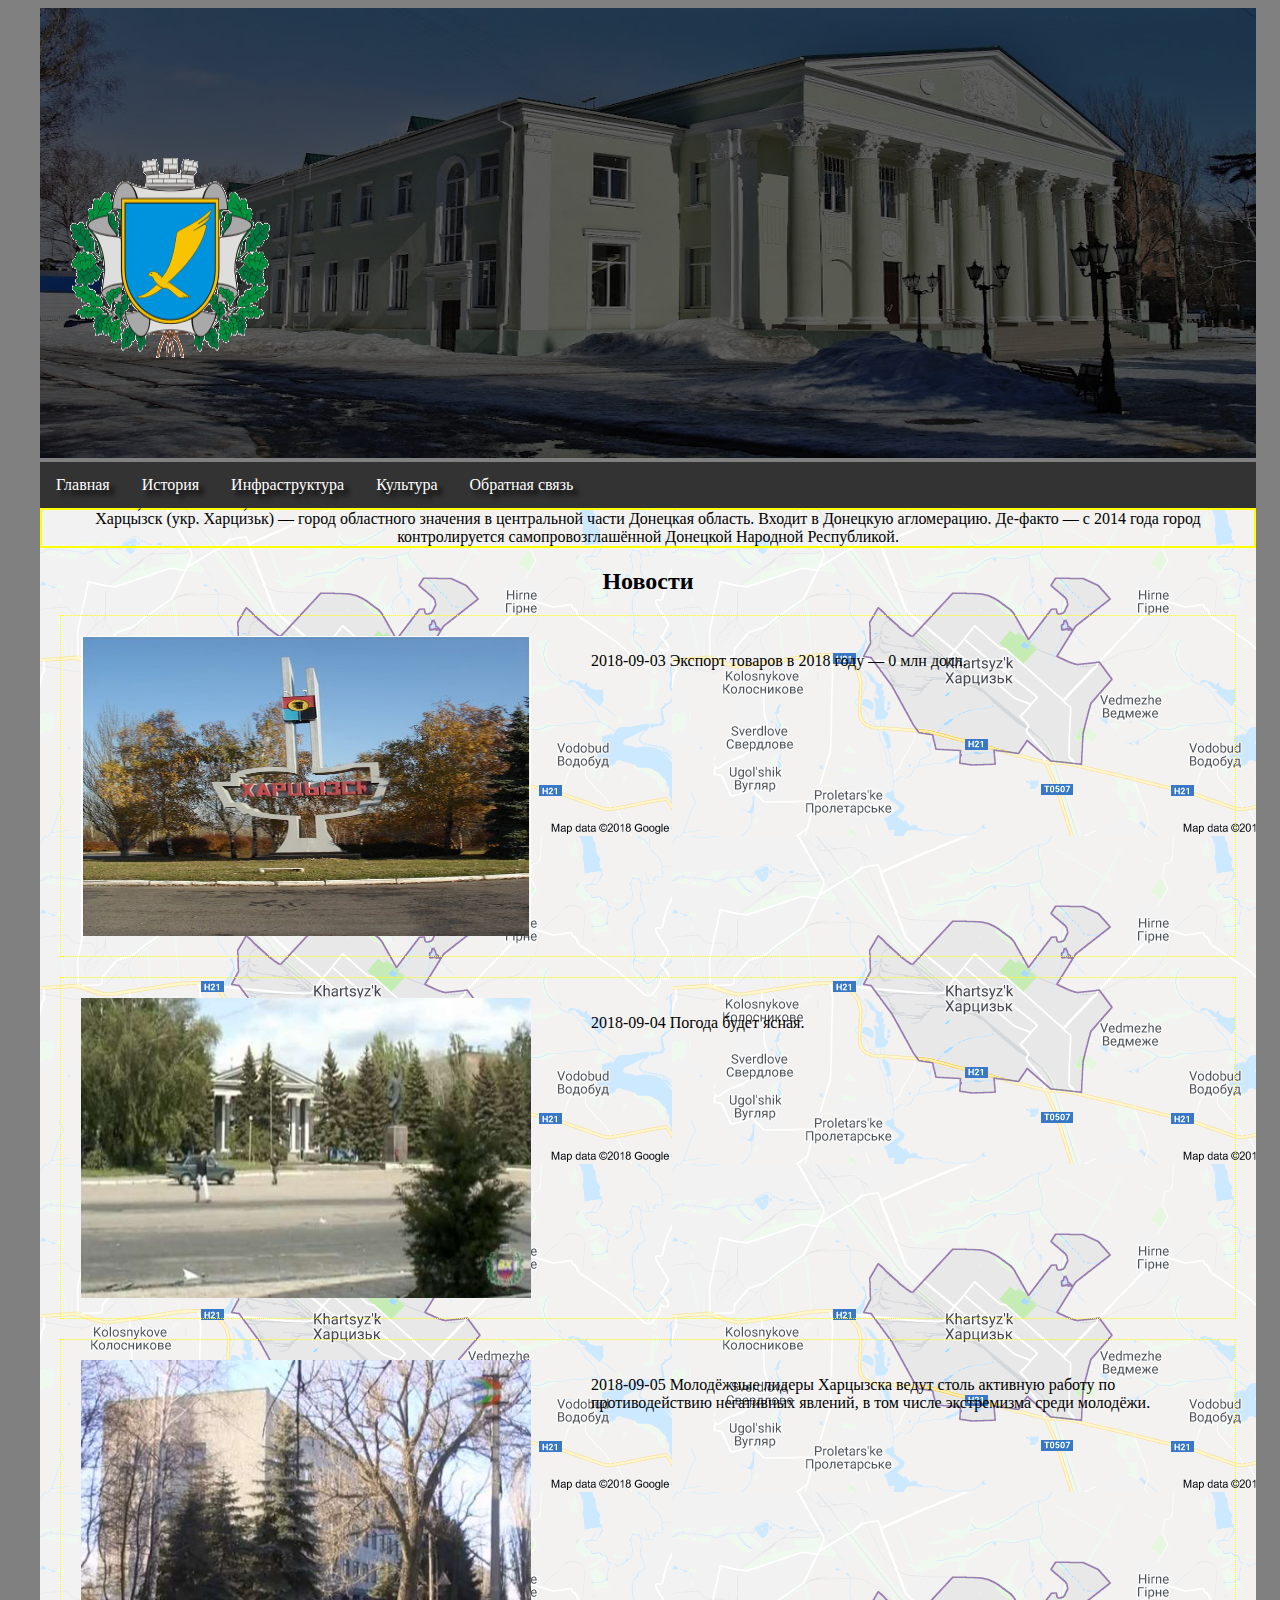
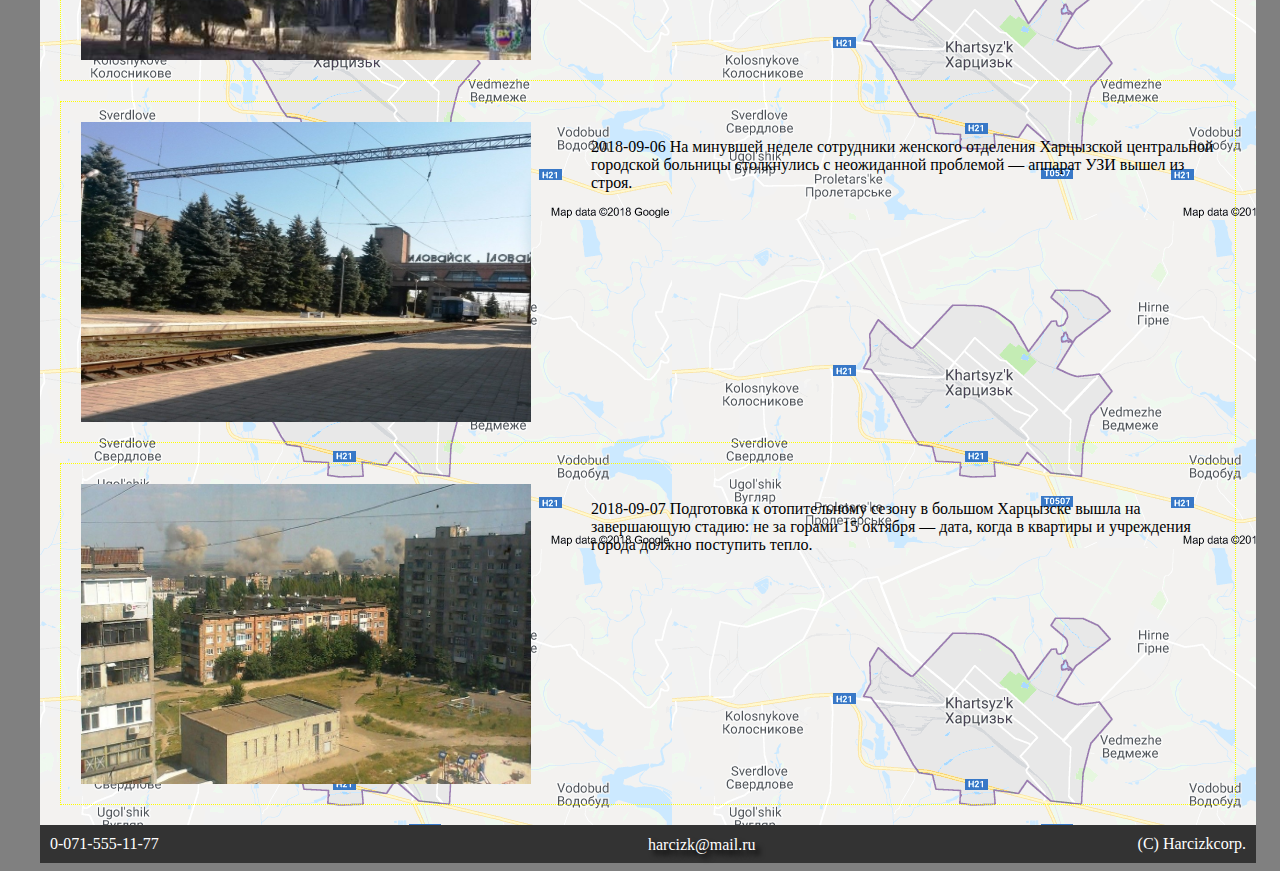
<file: Lab11/index.html>
<!doctype html>
<html>
<head>
<meta charset="utf-8">
<title>Lab1Harcizk</title>
<link href="css/style1.css" rel="stylesheet" type="text/css">
</head>

<body>
	<div id="wrapper">
		<header>
			<img id="firstpicture" src="img/har.jpg" alt="not found">
			<img id="gerb" src="img/gerb.gif" alt="not found">
			
			<nav>
				 <ul>
					 <li><a href="index.html">Главная</a></li>
					 <li><a href="history.html">История</a></li>
					 <li><a href="infastructure.html">Инфраструктура</a></li>
					 <li><a href="culture.html">Культура</a></li>
					 <li><a href="bounds.html">Обратная связь</a></li>
				 </ul> 
			</nav>
		</header>
		<div class="content">
		<article id="about">
        Харцы́зск (укр. Харци́зьк) — город областного значения в центральной части Донецкая область. Входит в Донецкую агломерацию. Де-факто — с 2014 года город контролируется самопровозглашённой Донецкой Народной Республикой.
      </article>
					
						<caption><h2>Новости</h2></caption>
		<div class="newsLeft">
        <img src="img/photo1.jpg">
        <p><time>2018-09-03</time> Экспорт товаров в 2018 году — 0 млн долл.</p>
        </div>
        <div class="newsLeft">
     	<img src="img/photo2.jpg">
        <p><time>2018-09-04</time> Погода будет ясная.</p>

        </div>

 		<div class="newsLeft">
     	<img src="img/photo3.jpg">
        <p><time>2018-09-05</time> Молодёжные лидеры Харцызска ведут столь активную работу по противодействию негативных явлений, в том числе экстремизма среди молодёжи.</p>

        </div>
         <div class="newsLeft">
     	<img src="img/photo4.jpg">
        <p><time>2018-09-06</time> На минувшей неделе сотрудники женского отделения Харцызской центральной городской больницы столкнулись с неожиданной проблемой — аппарат УЗИ вышел из строя.</p>

        </div>
         <div class="newsLeft">
     	<img src="img/photo5.jpg">
        <p><time>2018-09-07</time> Подготовка к отопительному сезону в большом Харцызске вышла на завершающую стадию: не за горами 15 октября — дата, когда в квартиры и учреждения города должно поступить тепло.</p>

        </div>

      
						
		<footer>
			<div class="telephone">
				0-071-555-11-77
			</div>
			<div class="mail">harcizk@mail.ru</div>
			<div class="copyright">
				(C) Harcizkcorp.
			</div>
		</footer>
	</div>
</body>
</html>
</file>
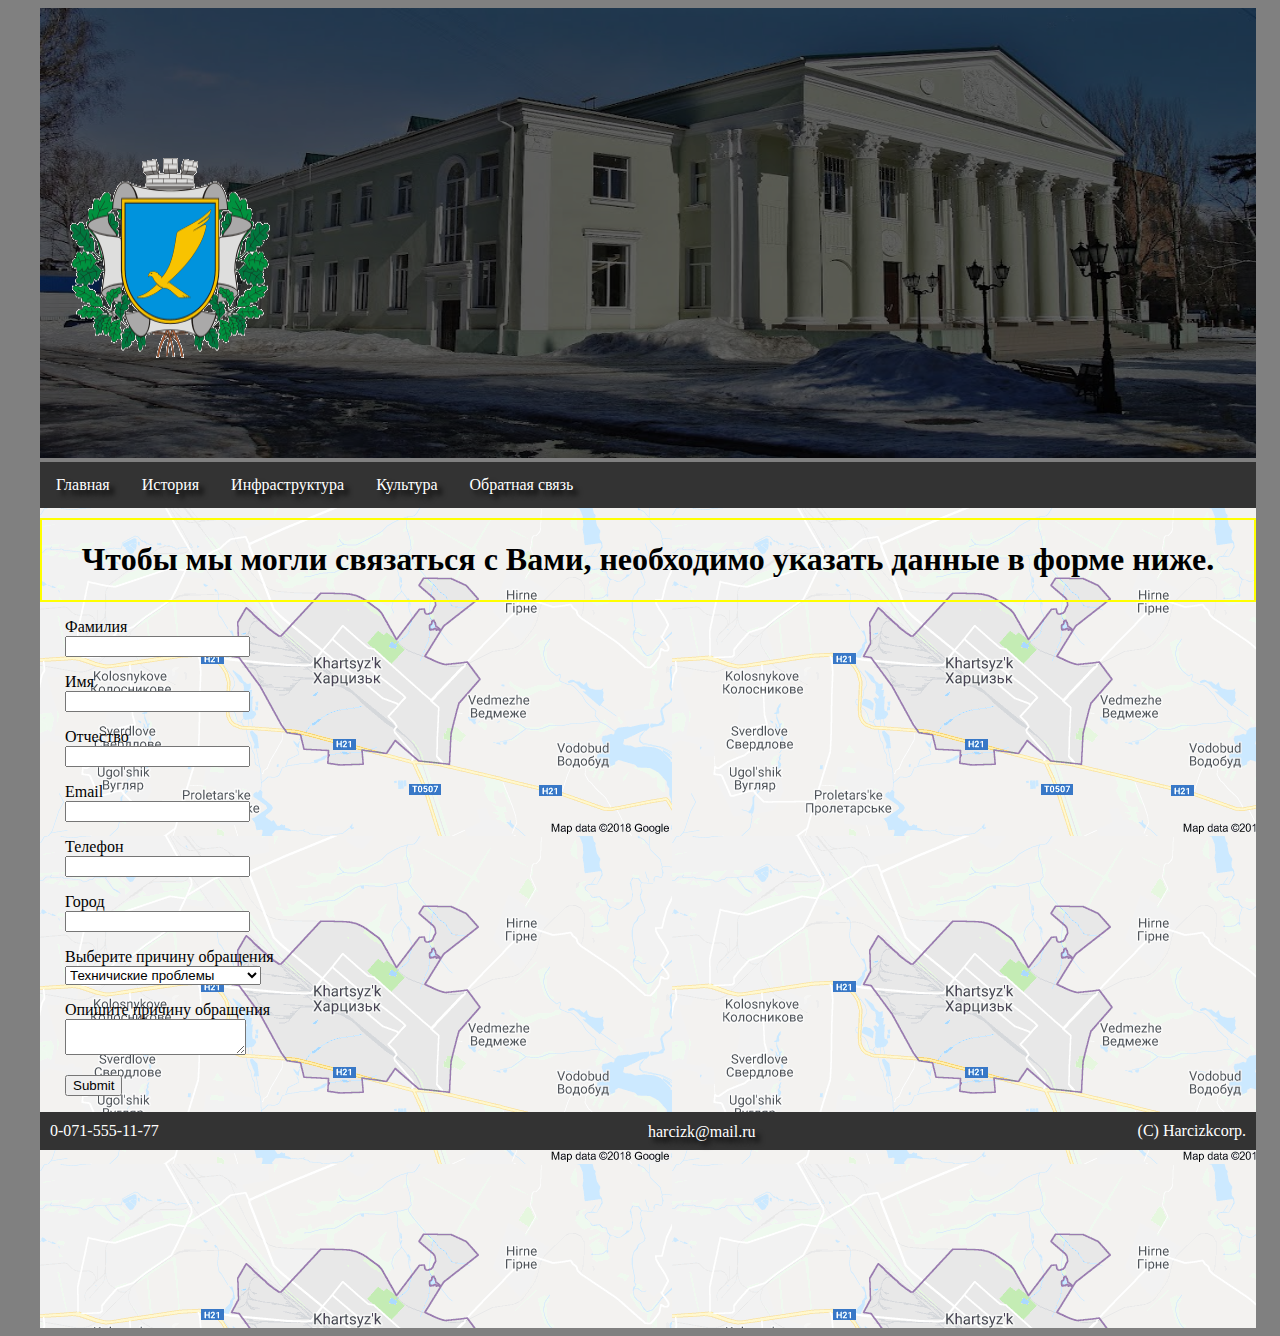
<file: Lab11/bounds.html>
<!doctype html>
<html>
<head>
<meta charset="utf-8">
<title>Lab1Harcizk</title>
<link href="css/style1.css" rel="stylesheet" type="text/css">
</head>

<body>
	<div id="wrapper">
		<header>
			<img id="firstpicture" src="img/har.jpg" alt="not found">
			<img id="gerb" src="img/gerb.gif" alt="not found">
			
			<nav>
				<ul>
					<li><a href="index.html">Главная</a></li>
					<li><a href="history.html">История</a></li>
					<li><a href="infastructure.html">Инфраструктура</a></li>
				 	<li><a href="culture.html">Культура</a></li>
					<li><a href="bounds.html">Обратная связь</a></li>
				</ul> 
			</nav>
		</header>
		<div class="content">
			<div class="formbounds-container"></div>
			<div class="header-container">
				<article><h1> Чтобы мы могли связаться с Вами, необходимо указать данные в форме ниже.</h1></article>
			</div>
			<form class="formbounds" >
			<form action="" method="GET" name="callback">
        <p>
          <label for="Sname">Фамилия</label><br>
          <input type="text" name="second_name" id="Sname">
        </p>
        <p>
          <label for="Fname">Имя</label><br>
          <input type="text" name="first_name" id="Fname" >
        </p>
        <p>
          <label for="SrName">Отчество</label><br>
          <input type="text" name="sur_name" id="SrName" >
        </p>
        <p>
          <label for="email">Email</label><br>
          <input type="email" name="email" id="email" >
        </p>
        <p>
          <label for="phone">Телефон</label><br>
          <input type="tel" name="phone" id="phone">
        </p>
        <p>
          <label for="cty">Город</label><br>
          <input type="text" name="city" id="cty">

      
        </p>
         <p>
          <label>Выберите причину обращения</label><br>
          <select name="reason">
          	<option selected>Техничиские проблемы</option>
          	<option >Неправильная информация</option>
          	<option >Другое</option>
          </select>
        </p>
        <p>
          <label>Опишите причину обращения</label><br>
          <textarea name="point">
          </textarea>
        </p>
        <p>
          <input type="submit">
        </p>
			</form>
				<footer>
			<div class="telephone">
				0-071-555-11-77
			</div>
			<div class="mail">harcizk@mail.ru</div>
			<div class="copyright">
				(C) Harcizkcorp.
			</div>
		</footer>
		</div>
	</div>
</body>
</html>
</file>
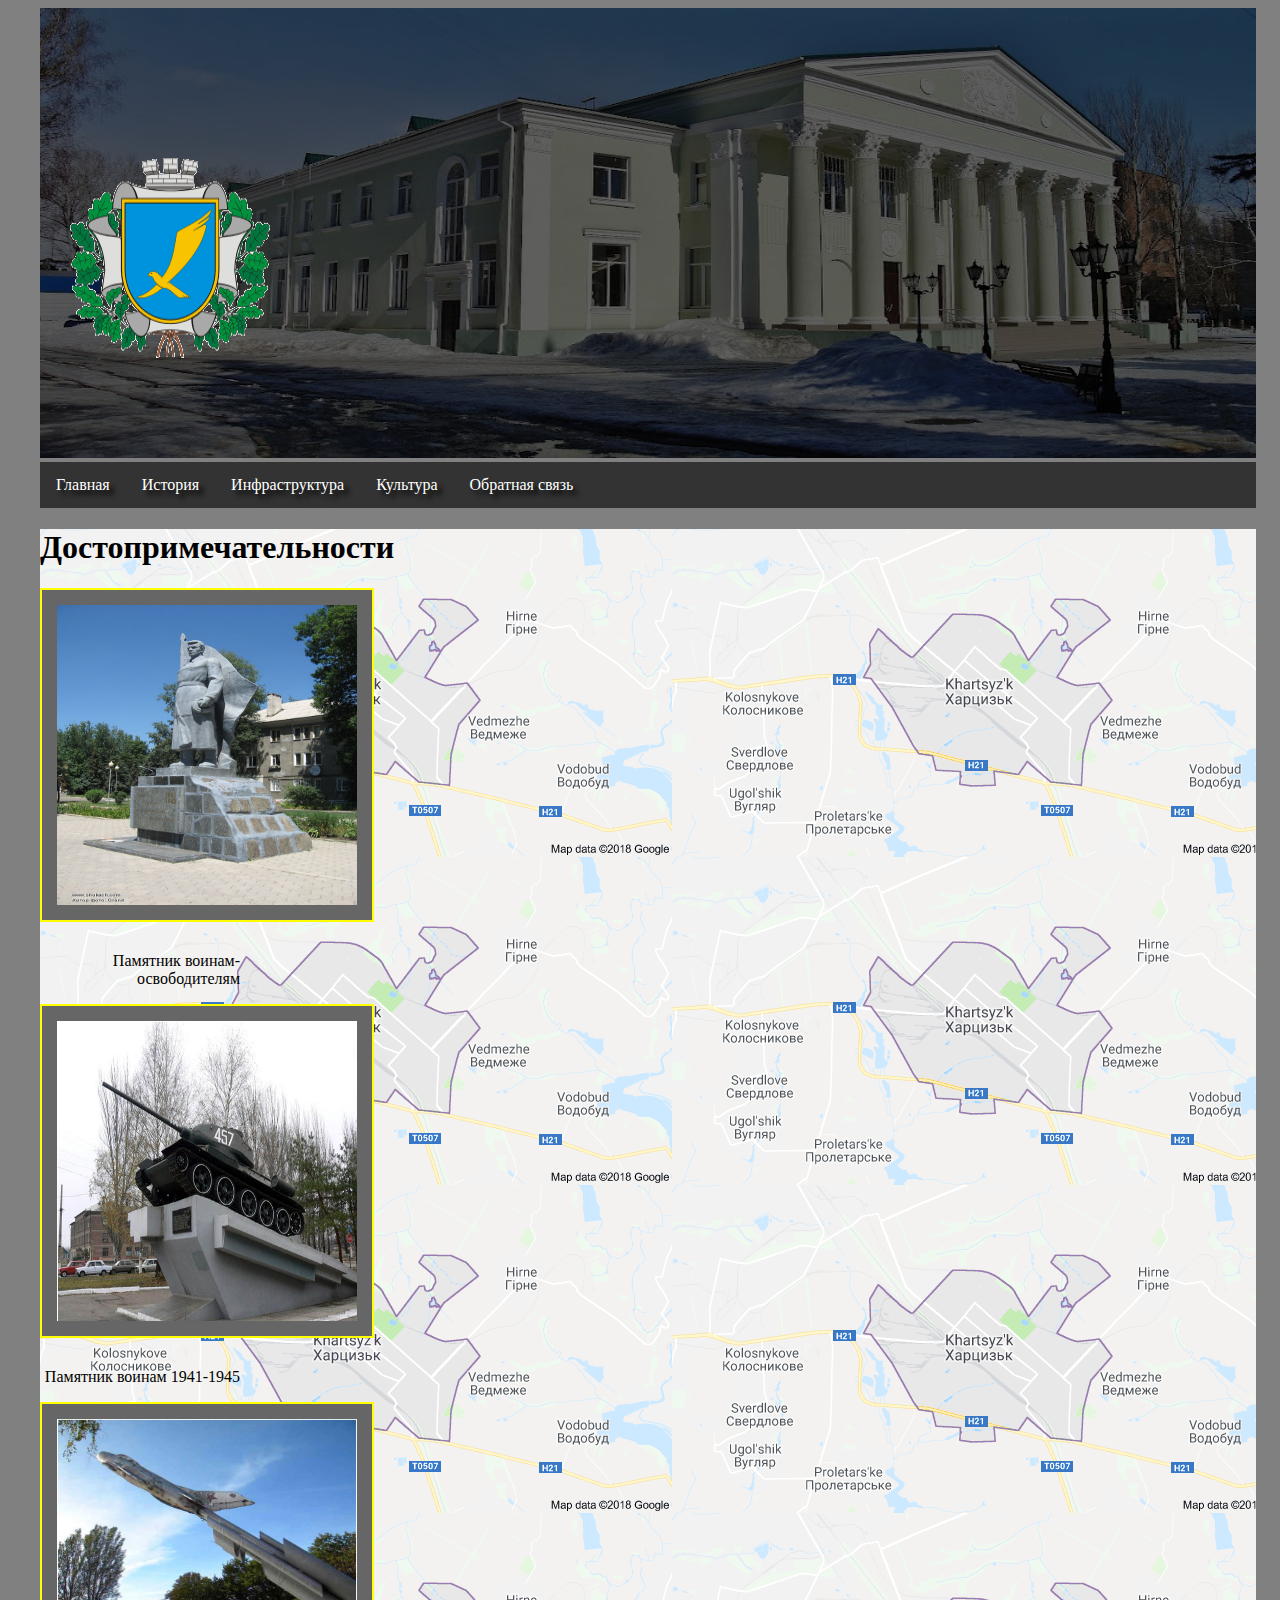
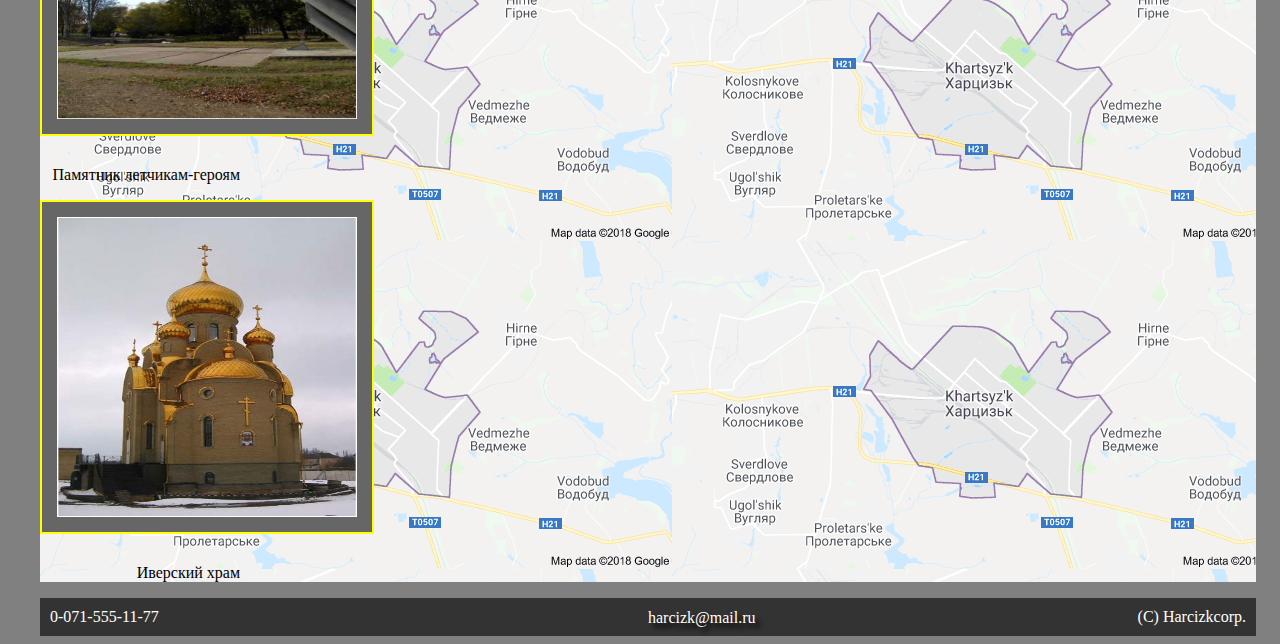
<file: Lab11/culture.html>
<!doctype html>
<html>
<head>
<meta charset="utf-8">
<title>Lab1Harcizk</title>
<link href="css/style1.css" rel="stylesheet" type="text/css">
</head>

<body>
	<div id="wrapper">
		<header>
			<img id="firstpicture" src="img/har.jpg" alt="not found">
			<img id="gerb" src="img/gerb.gif" alt="not found">
			
			<nav>
				<ul>
					<li><a href="index.html">Главная</a></li>
					<li><a href="history.html">История</a></li>
					<li><a href="infastructure.html">Инфраструктура</a></li>
				 	<li><a href="culture.html">Культура</a></li>
					<li><a href="bounds.html">Обратная связь</a></li>
				</ul> 
			</nav>
		</header>
		<div class="content">
		<h1>Достопримечательности</h1>
		 <div>
          <img class="dost" src="img/dost1.jpg">
    	  <p>Памятник воинам-освободителям</p>
          <img class="dost" src="img/dost2.jpg">
          <p>Памятник воинам 1941-1945</p>
          <img class="dost" src="img/dost3.jpg">
          <p>Памятник летчикам-героям</p>
          <img class="dost" src="img/dost4.jpg">
          <p>Иверский храм</p>
        </div>
    
		</div>
		<footer>
			<div class="telephone">
				0-071-555-11-77
			</div>
			<div class="mail">harcizk@mail.ru</div>
			<div class="copyright">
				(C) Harcizkcorp.
			</div>
		</footer>
	</div>
</body>
</html>
</file>
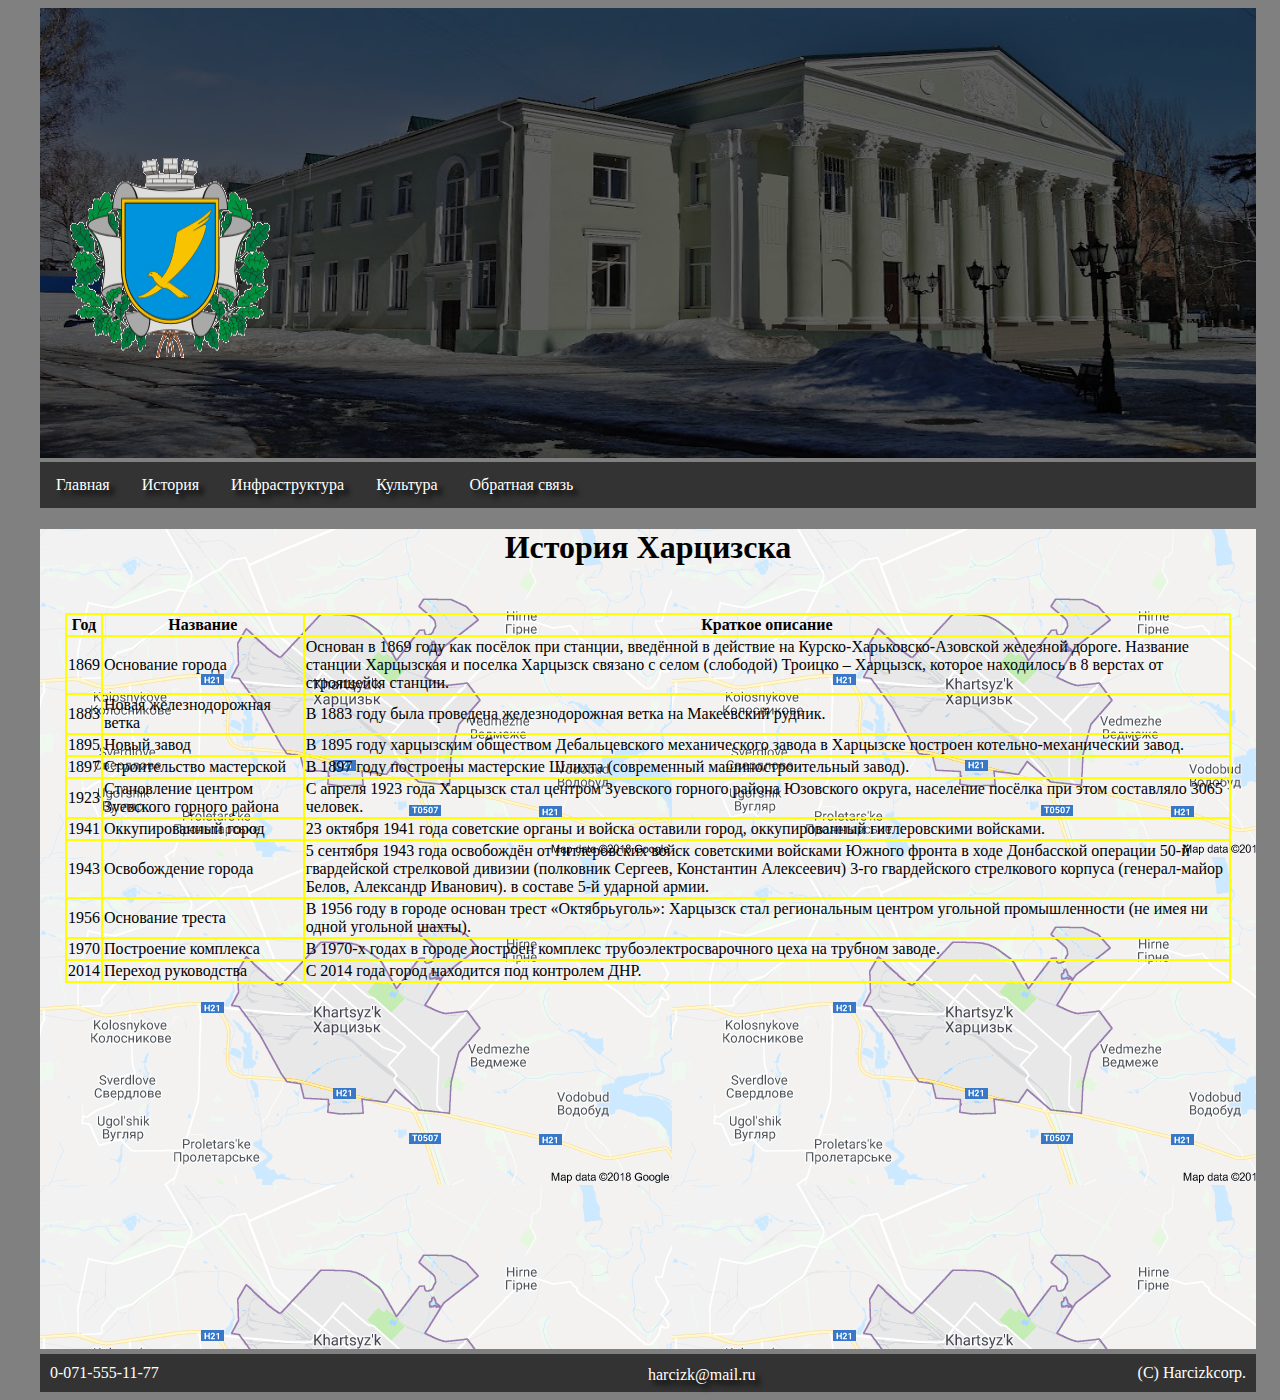
<file: Lab11/history.html>
<!doctype html>
<html>
<head>
<meta charset="utf-8">
<title>Lab1Harcizk</title>
<link href="css/style1.css" rel="stylesheet" type="text/css">
</head>

<body>
	<div id="wrapper">
		<header>
			<img id="firstpicture" src="img/har.jpg" alt="not found">
			<img id="gerb" src="img/gerb.gif" alt="not found">
			
			<nav>
				<ul>
					<li><a href="index.html">Главная</a></li>
					<li><a href="history.html">История</a></li>
					<li><a href="infastructure.html">Инфраструктура</a></li>
				 	<li><a href="culture.html">Культура</a></li>
					<li><a href="bounds.html">Обратная связь</a></li>
				</ul> 
			</nav>
		</header>
		<div class="content">
			<div class="history-header">
				<h1>История Харцизска</h1>
			</div>
			<div class="history-content">
				<table>
					<tr>
						<th>Год</th>
						<th>Название</th>
						<th>Краткое описание</th>

					</tr>
					<tr>
						<td>1869</td>
						<td>Основание города</td>
						<td>Основан в 1869 году как посёлок при станции, введённой в действие на Курско-Харьковско-Азовской железной дороге. Название станции Харцызская и поселка Харцызск связано с селом (слободой) Троицко – Харцызск, которое находилось в 8 верстах от строящейся станции. </td>
					</tr>
					<tr>
						<td>1883</td>
						<td>Новая железнодорожная ветка</td>
						<td>В 1883 году была проведена железнодорожная ветка на Макеевский рудник.</td>
					</tr>
					<tr>
						<td>1895</td>
						<td>Новый завод</td>
						<td>В 1895 году харцызским обществом Дебальцевского механического завода в Харцызске построен котельно-механический завод.</td>
					</tr>
					<tr>
						<td>1897</td>
						<td>Строительство мастерской</td>
						<td>В 1897 году построены мастерские Шлихта (современный машиностроительный завод).</td>
					</tr>
					<tr>
						<td>1923</td>
						<td>Становление центром Зуевского горного района</td>
						<td>С апреля 1923 года Харцызск стал центром Зуевского горного района Юзовского округа, население посёлка при этом составляло 3065 человек. </td>
					</tr>
					<tr>
						<td>1941</td>
						<td>Оккупированный город</td>
						<td>23 октября 1941 года советские органы и войска оставили город, оккупированный гитлеровскими войсками.</td>
					</tr>
					<tr>
						<td>1943</td>
						<td>Освобождение города</td>
						<td>5 сентября 1943 года освобождён от гитлеровских войск советскими войсками Южного фронта в ходе Донбасской операции 50-й гвардейской стрелковой дивизии (полковник Сергеев, Константин Алексеевич) 3-го гвардейского стрелкового корпуса (генерал-майор Белов, Александр Иванович). в составе 5-й ударной армии.</td>
					</tr>
					<tr>
						<td>1956</td>
						<td>Основание треста</td>
						<td>В 1956 году в городе основан трест «Октябрьуголь»: Харцызск стал региональным центром угольной промышленности (не имея ни одной угольной шахты).</td>
					</tr>
					<tr>
						<td>1970</td>
						<td>Построение комплекса</td>
						<td>В 1970-х годах в городе построен комплекс трубоэлектросварочного цеха на трубном заводе. </td>
					</tr>
					<tr>
						<td>2014</td>
						<td>Переход руководства</td>
						<td>С 2014 года город находится под контролем ДНР. </td>
					</tr>
				</table>

			</div>
		</div>
		<footer>
			<div class="telephone">
				0-071-555-11-77
			</div>
			<div class="mail">harcizk@mail.ru</div>
			<div class="copyright">
				(C) Harcizkcorp.
			</div>
		</footer>
	</div>
</body>
</html>
</file>
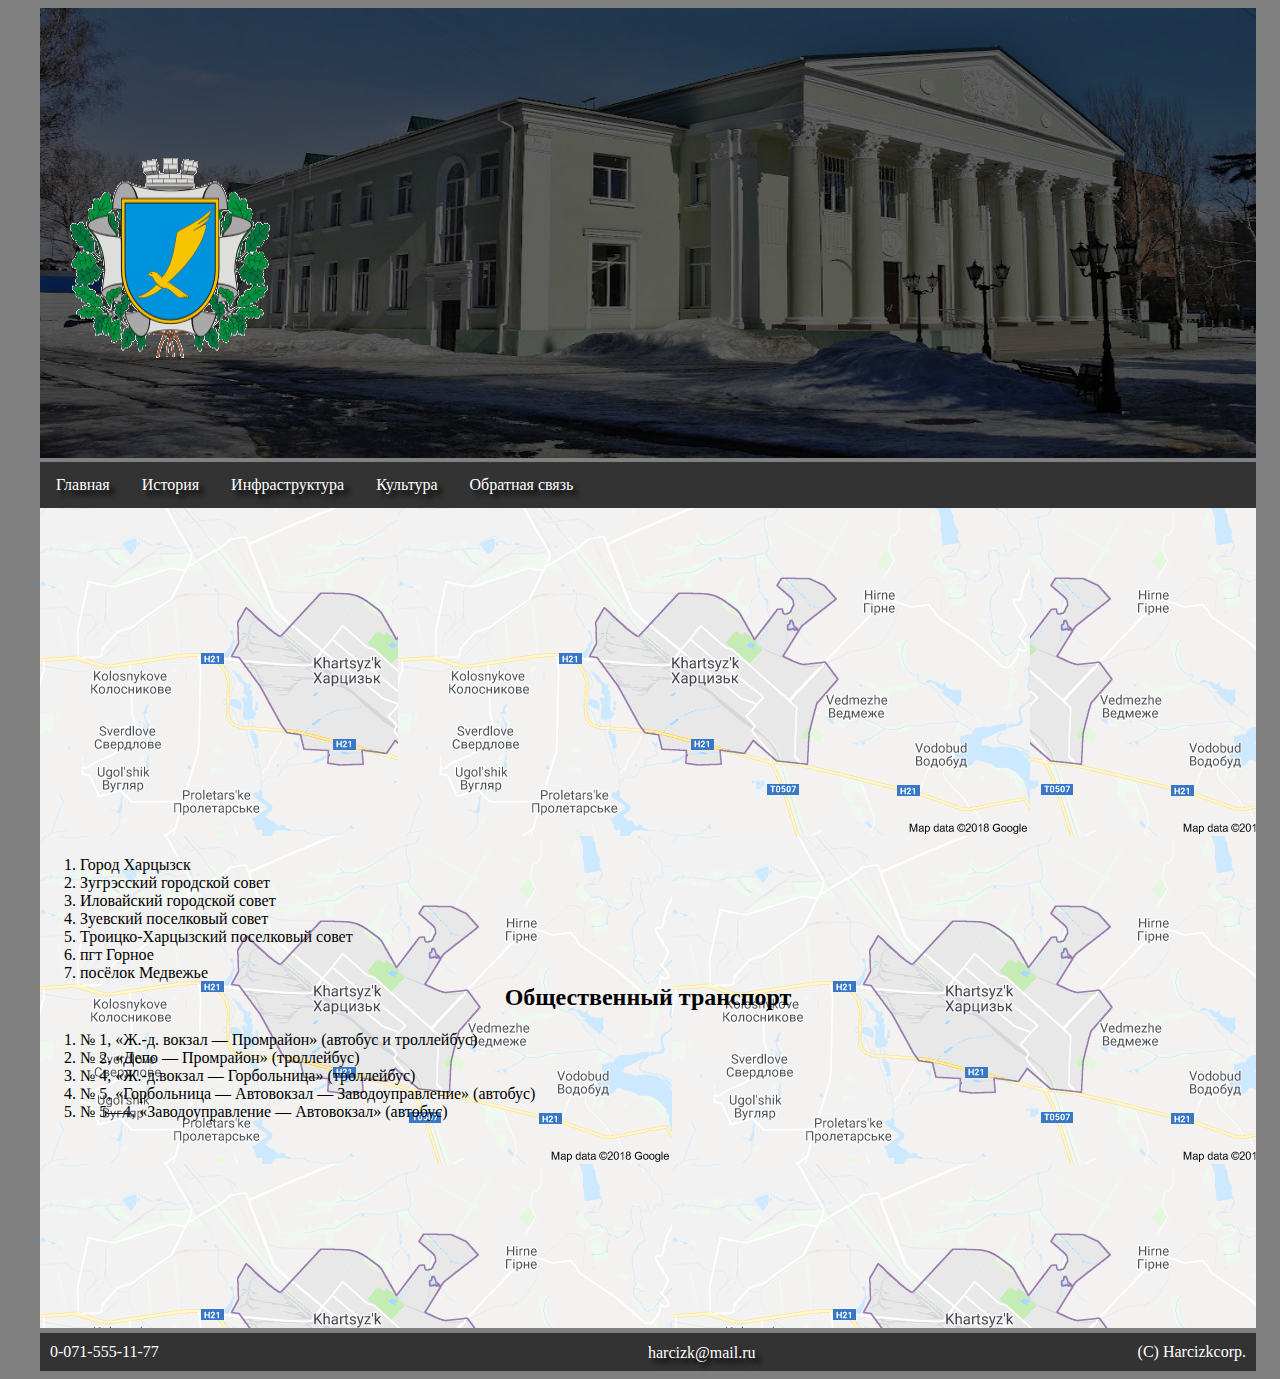
<file: Lab11/infastructure.html>
<!doctype html>
<html>
<head>
<meta charset="utf-8">
<title>Lab1Harcizk</title>
<link href="css/style1.css" rel="stylesheet" type="text/css">
</head>

<body>
	<div id="wrapper">
		<header>
			<img id="firstpicture" src="img/har.jpg" alt="not found">
			<img id="gerb" src="img/gerb.gif" alt="not found">
			
			<nav>
				<ul>
					<li><a href="index.html">Главная</a></li>
					<li><a href="history.html">История</a></li>
					<li><a href="infastructure.html">Инфраструктура</a></li>
				 	<li><a href="culture.html">Культура</a></li>
					<li><a href="bounds.html">Обратная связь</a></li>
				</ul> 
			</nav>
		</header>
		<div class="content">
			<div id="map">
       			 <img src="img/Map1.png">
     		</div>
<div class="infrastructure">
        <ol>
          <li>Город Харцызск </li><br>
          <li>Зугрэсский городской совет  </li><br>
          <li>Иловайский городской совет </li><br>
          <li>Зуевский поселковый совет </li><br>
          <li>Троицко-Харцызский поселковый совет</li><br>
          <li>пгт Горное  </li><br>
          <li>посёлок Медвежье</li>
          
        </ol>
<h2>Общественный транспорт</h2>
<ol>
<li>№ 1, «Ж.-д. вокзал — Промрайон» (автобус и троллейбус)</li><br>
<li>№ 2, «Депо — Промрайон» (троллейбус)</li><br>
<li>№ 4, «Ж.-д.вокзал — Горбольница» (троллейбус)</li><br>
<li>№ 5, «Горбольница — Автовокзал — Заводоуправление» (автобус)</li><br>
<li>№ 5—4, «Заводоуправление — Автовокзал» (автобус)</li>
</ol>
      </div>
		</div>
		<footer>
			<div class="telephone">
				0-071-555-11-77
			</div>
			<div class="mail">harcizk@mail.ru</div>
			<div class="copyright">
				(C) Harcizkcorp.
			</div>
		</footer>
	</div>
</body>
</html>
</file>
<file: Lab11/css/style1.css>
body {
	background: gray;
	
	width: 100%;
	height: 100%;
}


#wrapper {
	margin-left: auto;
    margin-right: auto;
	width: 95%;
}
 article {
  text-align: center;

  border:2px solid yellow;
}
table{
	border-collapse: collapse;
	border: 2px solid yellow;
	 width: 100%;
	 height: 100%;
}
th{
	border: 2px solid yellow;
}
td{border: 2px solid yellow;}
h2{
	text-align: center;
}
#firstpicture {
	filter: brightness(40%);
	width: 100%;
	height: 450px;
}

.mail {
	position: absolute;
	top: 30%;
	left: 50%;
	font-family: 'Arial' sans-serif;
	color: white;
	text-shadow: 5px 5px 5px black;
}
.newsLeft {
  margin:20px;
  padding:20px;
  border: 1px dotted yellow;
  min-height: 300px;
}
.newsLeft img {
  float: left;
  height: 300px;
  width: 450px;
  margin-right: 60px;
}

ul {
    list-style-type: none;
    margin: 0;
    padding: 0;
    overflow: hidden;
    background-color: #333;
}
li {
    float: left;
}

li a {
    display: block;
    color: white;
    text-align: center;
	text-shadow: 5px 5px 5px black;
    padding: 14px 16px;
    text-decoration: none;
}

li a:hover {
    background-color: #6C6C6C;
}

header {
	position: relative;
}

.content {
	 min-height: calc(100vh - 80px);
	margin: 0 0 0 0;
	background-image: url("/img/Map1.png");
}

#gerb {
	position: absolute;
	left: 2.5%;
	bottom: 30%;
	height: 200px;
	width: 200px;
}

.culture_image {

    border: 2px solid yellow; /* Рамка вокруг фотографии */
    padding: 15px; /* Расстояние от картинки до рамки */
    background: #666; /* Цвет фона */
    margin-right: 10px; /* Отступ справа */
    margin-bottom: 10px; /* Отступ снизу */
   
}
.culture_image img {
  width:300px;
  height: 300px;
}


figure {
  text-align: center;
}
.dost{
	width:300px;
  height: 300px;

	   border: 2px solid yellow; /* Рамка вокруг фотографии */
    padding: 15px; /* Расстояние от картинки до рамки */
    background: #666; /* Цвет фона */
    margin-right: 10px; /* Отступ справа */
    margin-bottom: 10px; /* Отступ снизу */
}

.dost+p{
	width: 200px;
 text-align: right;}
.dost:hover{
	background-color: yellow;

}

.quote-town {
	position: absolute;
	top: 70%;
	left: 60%;
	font-family: 'Arial' sans-serif;
	color: white;
	text-shadow: 5px 5px 5px brown;
}

.content {
	position: relative;
}

.sights {
	width: 350px;
	height: 200px;
	border: double 6px black;

}

.table-container {
	margin-left: auto;
    margin-right: auto;
	width: 90%;
}





.sights-description {
	float: right;
	margin-left: 50px;
	width: 925px
}

footer {
	position: relative;
	margin: 5px 0 0 0;
	width: 100%;
	background: #333;
	color: white;
}
#map {
  margin: 0 auto;
  width:500px;
}
.telephone {
	display: block;
	padding: 10px;
}

.copyright {
	padding: 10px;
	position: absolute;
	bottom: 0px;
	right: 0px;
}



h3 > a:hover {
	text-decoration: underline;
}


.sights-table > .line {
	
}





.sights-container {
	border-bottom: outset;
	border-bottom-color: black;
}

.history-header {
	text-align: center;
}

.history-content {
	padding: 25px;
}

.history-content > p {
	text-indent: 50px;
}

.infrastructure-container {
	padding: 20px;
}

.header-container {
	text-align: center;
}

.formbounds-container {
	padding-top: 10px;
}

.formbounds-label {
	margin-left: 10px;
}

.formbounds {
	padding: 0 25px;
	margin: 0px auto; text-align: left;
}

.reason-bounds {

	width: 500px;
	height: 200px;
}
</file>
